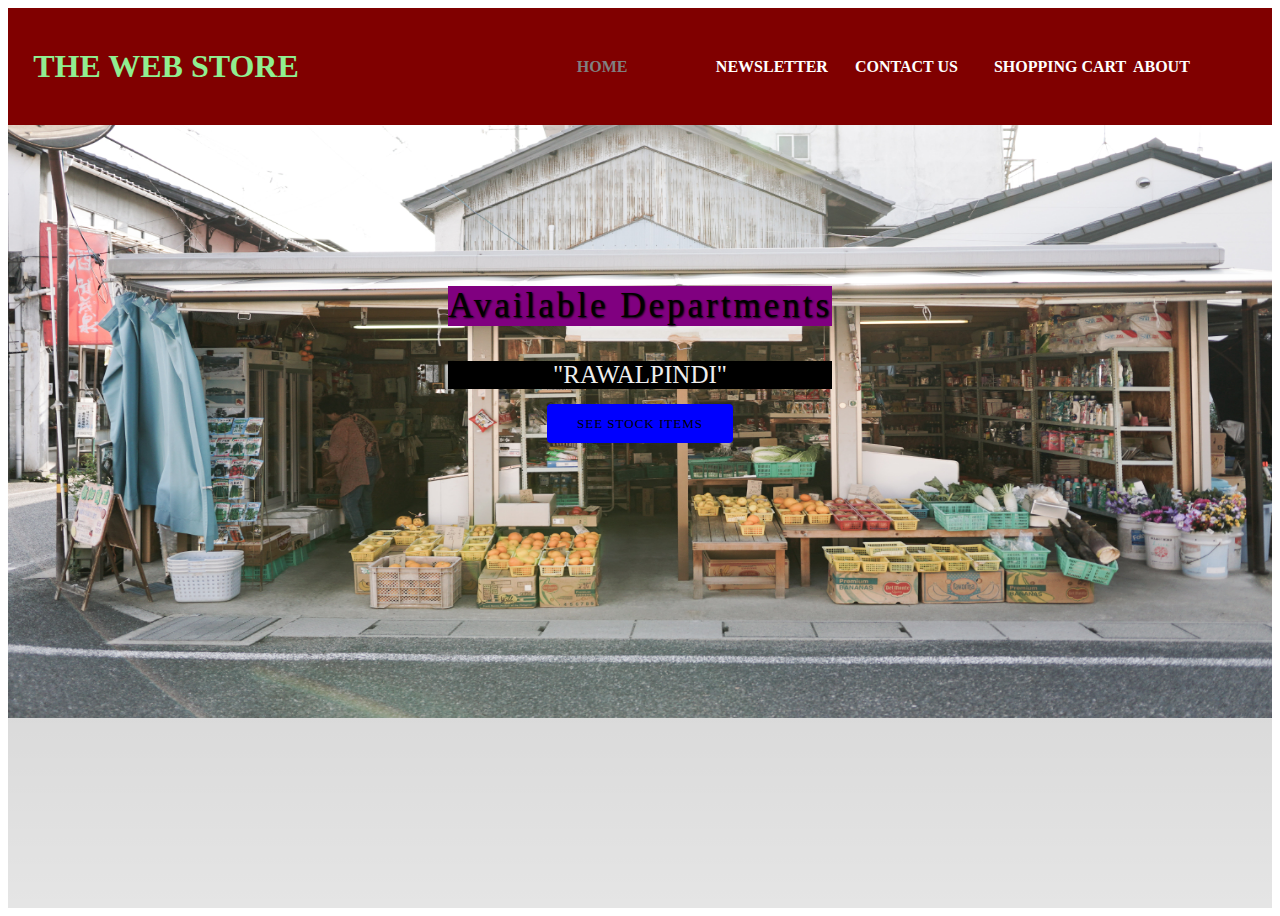
<file: index.html>
<!DOCTYPE html>
<html>
<head>
	<title>Home</title>
	<link rel="stylesheet" type="text/css" href="css/style.css">
	<link rel="stylesheet" href="https://cdnjs.cloudflare.com/ajax/libs/animate.css/3.7.2/animate.min.css">
	<link rel="shortcut icon" href="IMAGE/ico.ico">

</head>
<body>
		
	
<header>
<div  style="background-image: url('IMAGE/8.jpg');background-size: 100% 710px; width: 100%; height: 710px">
	<nav>
				

		<div class="logo"><h1 class="" >The Web Store</h1></div>
		<div class="menu">
			<a style="color:grey" href="index.html">Home</a>
			<a href="newsletter.html">NewsLetter</a>
			<a href="contactus.html">Contact Us</a>
			<a href="checkout.html">Shopping Cart</a>
			<a href="aboutus.html">About</a>
				
			
		</div>
		</nav><br/><br/><br/><br/><br/><br/><br/><center>
		<main>
			<section>
				<h3 style="background-color:purple">Available Departments</h3>
				<h1><span class="change_content"> </span></h1>
				<p style="background-color:black">"RAWALPINDI"</p>
				<a href="image.html"class="btntwo">See Stock items</a>
			</section>
		</main>
	
</header>
</body>
</html>
</file>
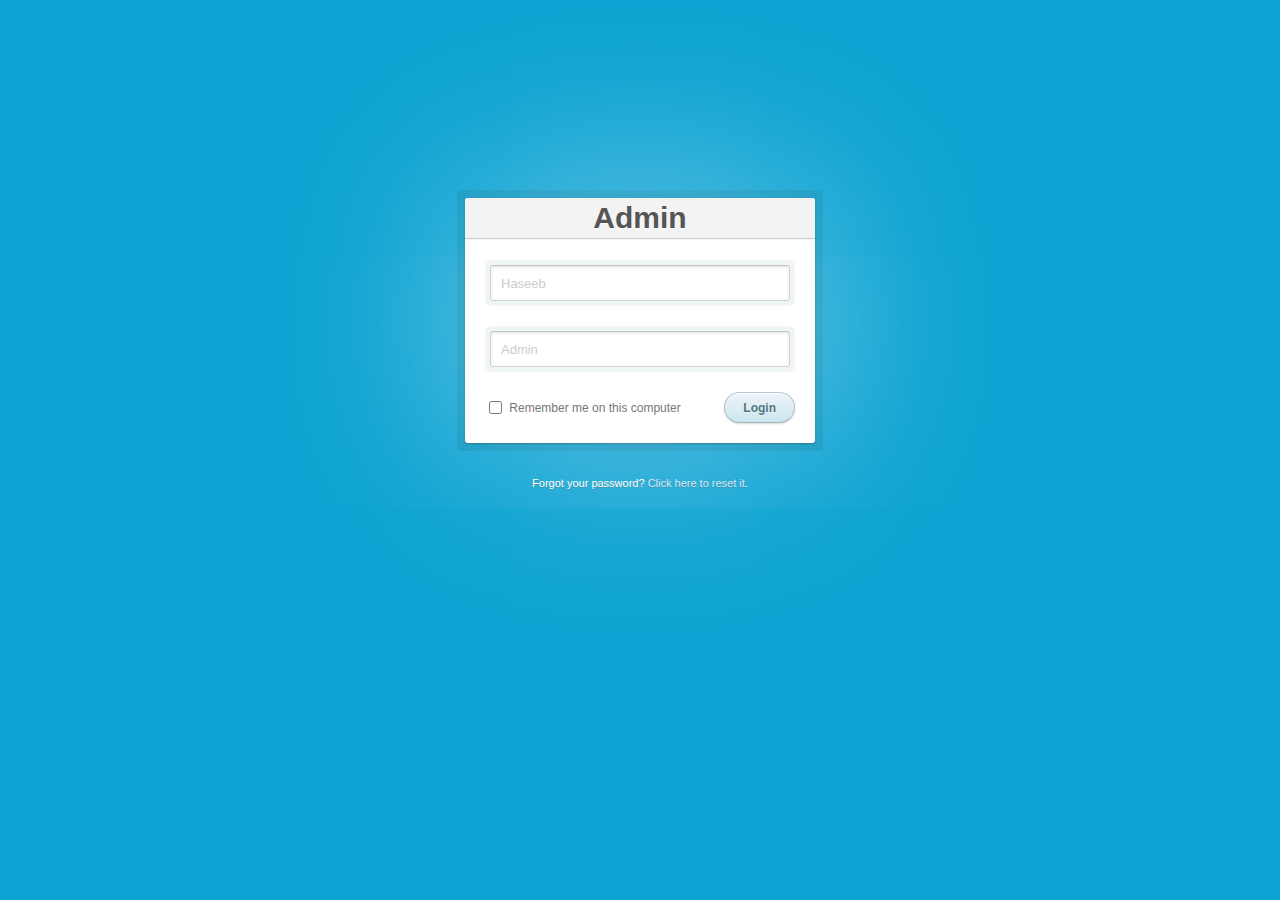
<file: Admin/index.html>
<!DOCTYPE html>
<html>
<head>
<title>Admin</title>
<link rel="stylesheet" type="text/css" href="css/stylesssss.css">
 	<link rel="shortcut icon" href="IMAGE/ico.ico">
</head>
 <body><br><br><br><br><br><br><br><br>
	<div class="login">
  <h1 style="font-size:30px"> Admin</h1>
  <form name="login">
  <form method="post" action="index.html">
    <p><input type="text" name="login" value="" placeholder="Haseeb" required></p>
    <p><input type="password" name="password" value="" placeholder="Admin" required></p>
    <p class="remember_me">
      <label>
        <input type="checkbox" name="remember_me" id="remember_me">
        Remember me on this computer
      </label>
    </p>
    <p class="submit"><input type="submit" onclick="check(this.form)" name="commit" value="Login"></p>
  </form>
  </form>
</div>

<div class="login-help">
  <p>Forgot your password? <a href="#">Click here to reset it</a>.</p>
</div>
<script language="javascript">
            function check(form) { /*function to check userid & password*/
                /*the following code checkes whether the entered userid and password are matching*/
               if(form.login.value == "Haseeb" && form.password.value == "Admin")
			   {
			   
                    window.open("home.html")/*opens the target page while Id & password matches*/
                }
                else {
                    alert("Error Password or Username")/*displays error message*/
                }
            }
        </script>
</body>
</html>
</file>
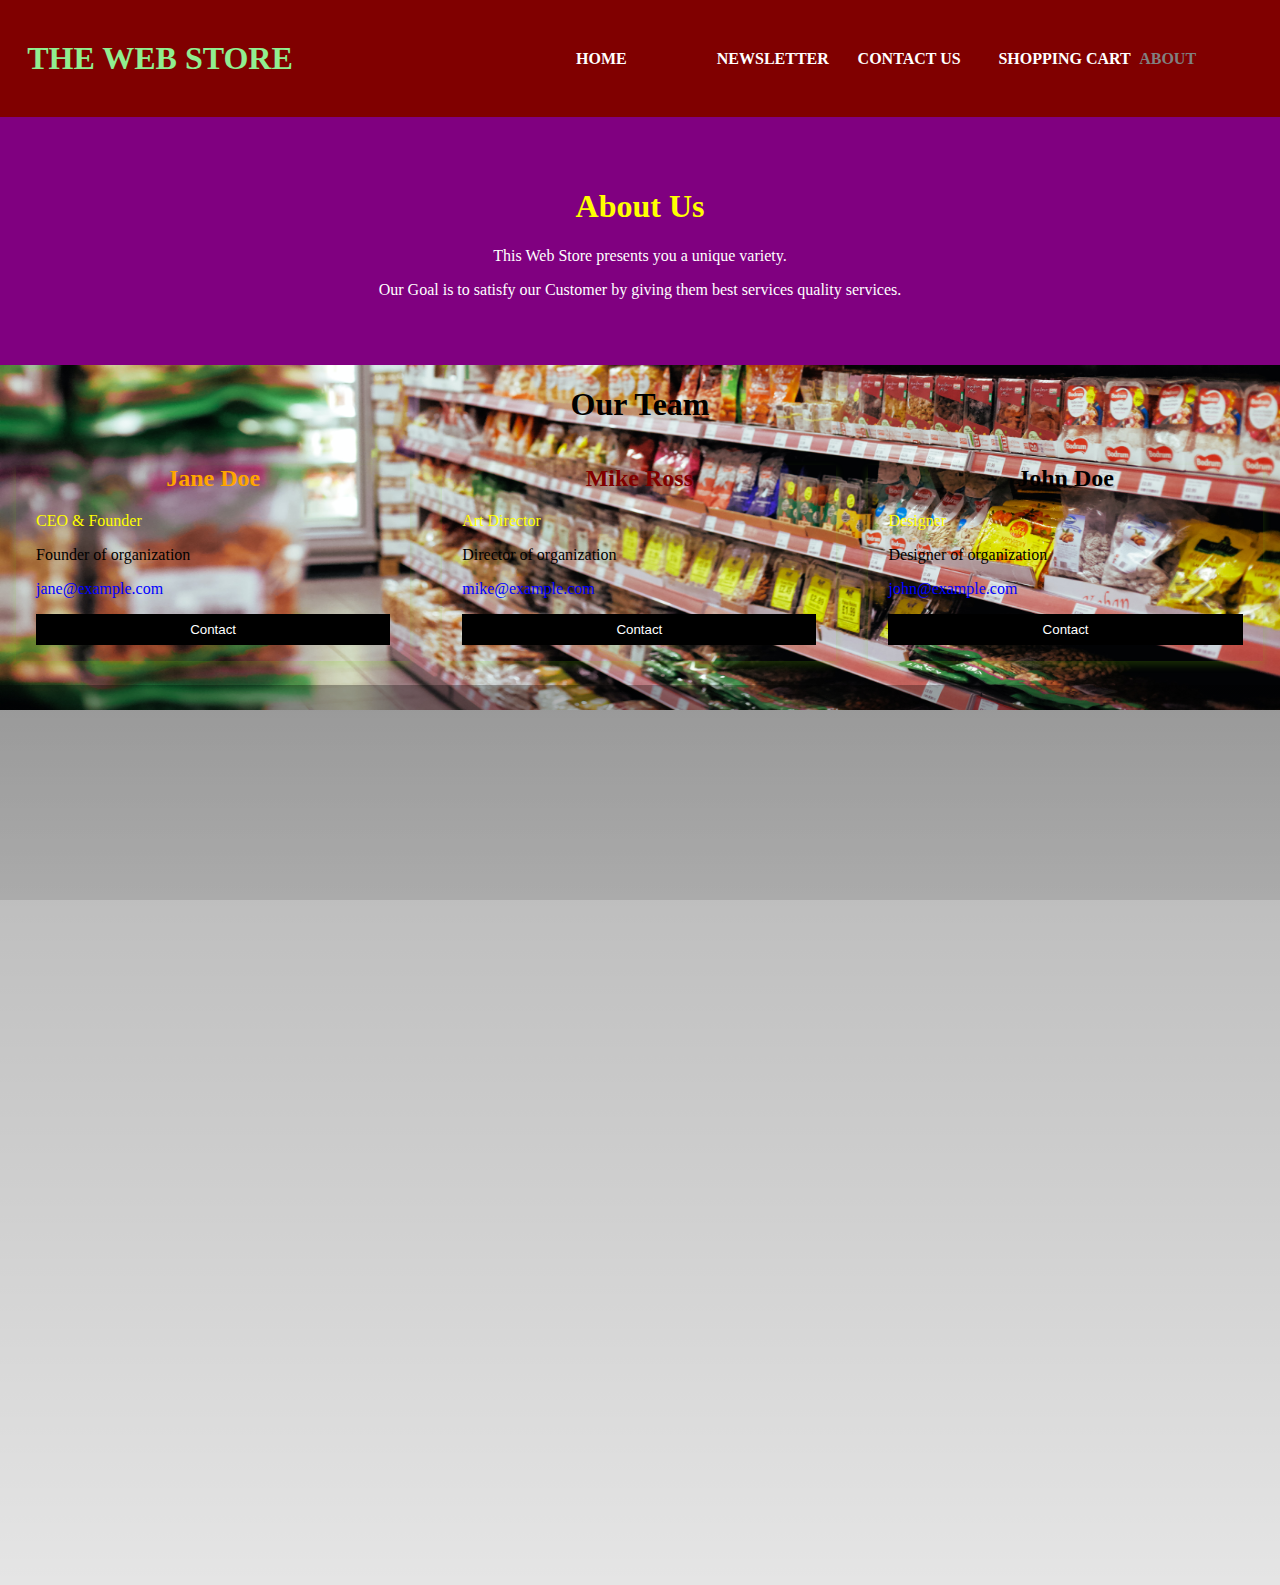
<file: aboutus.html>
<!DOCTYPE html>
<html>
<head>
	<title>About Us</title>
		<link rel="stylesheet" type="text/css" href="css/style.css">
				<link rel="stylesheet" type="text/css" href="css/styless.css">

	<link rel="stylesheet" href="https://cdnjs.cloudflare.com/ajax/libs/animate.css/3.7.2/animate.min.css">
	<link rel="shortcut icon" href="IMAGE/ico.ico">
 
	
</head>
<body>

<header>
<div  style="background-image: url('IMAGE/7.jpg');background-size: 100% 710px; width: 100%; height: 710px">

	<nav>
	
<div class="logo"><h1 class="" >The Web Store</h1></div>
		<div class="menu">
			<a  href="index.html">Home</a>
			<a href="newsletter.html">NewsLetter</a>
			<a href="contactus.html">Contact Us</a>
			<a href="checkout.html">Shopping Cart</a>
			<a style="color:grey"  href="aboutus.html">About</a>
			
			
		</div>
		</nav>
	
<div class="about-section">

  <h1 style="color:yellow";>About Us </h1>
  <p style="color:white";>This Web Store presents you a unique variety.</p>
  <p style="color:white";>Our Goal is to satisfy our Customer by giving them best services quality services.</p>
</div>

<h1 style="text-align:center ;color:black";>Our Team</h1>
<div class="row">
  <div class="column">
    <div class="card">
     
      <div class="container">
        <h2 style="color:orange ; text-align:center;">Jane Doe</h2>
        <p class="title" style="color:yellow";>CEO & Founder</p>
        <p>Founder of organization</p>
        <p style="color:blue";>jane@example.com</p>
        <p><button class="button">Contact</button></p>
      </div>
    </div>
  </div>

  <div class="column">
    <div class="card">
      <div class="container">
        <h2 style="color:maroon	; text-align:center;">Mike Ross</h2>
        <p class="title" style="color:yellow";>Art Director</p>
        <p>Director of organization</p>
        <p style="color:blue";>mike@example.com</p>
        <p><button class="button">Contact</button></p>
      </div>
    </div>
  </div>
  <div class="column">
    <div class="card">
      <div class="container">
        <h2 style="color:black ; text-align:center;">John Doe</h2>
        <p class="title" style="color:yellow";>Designer</p>
        <p>Designer of organization</p>
        <p style="color:blue";>john@example.com</p>
        <p><button class="button">Contact</button></p>
      </div>
    </div>
  </div>
</div>

</body>
<header>
</html>
</file>
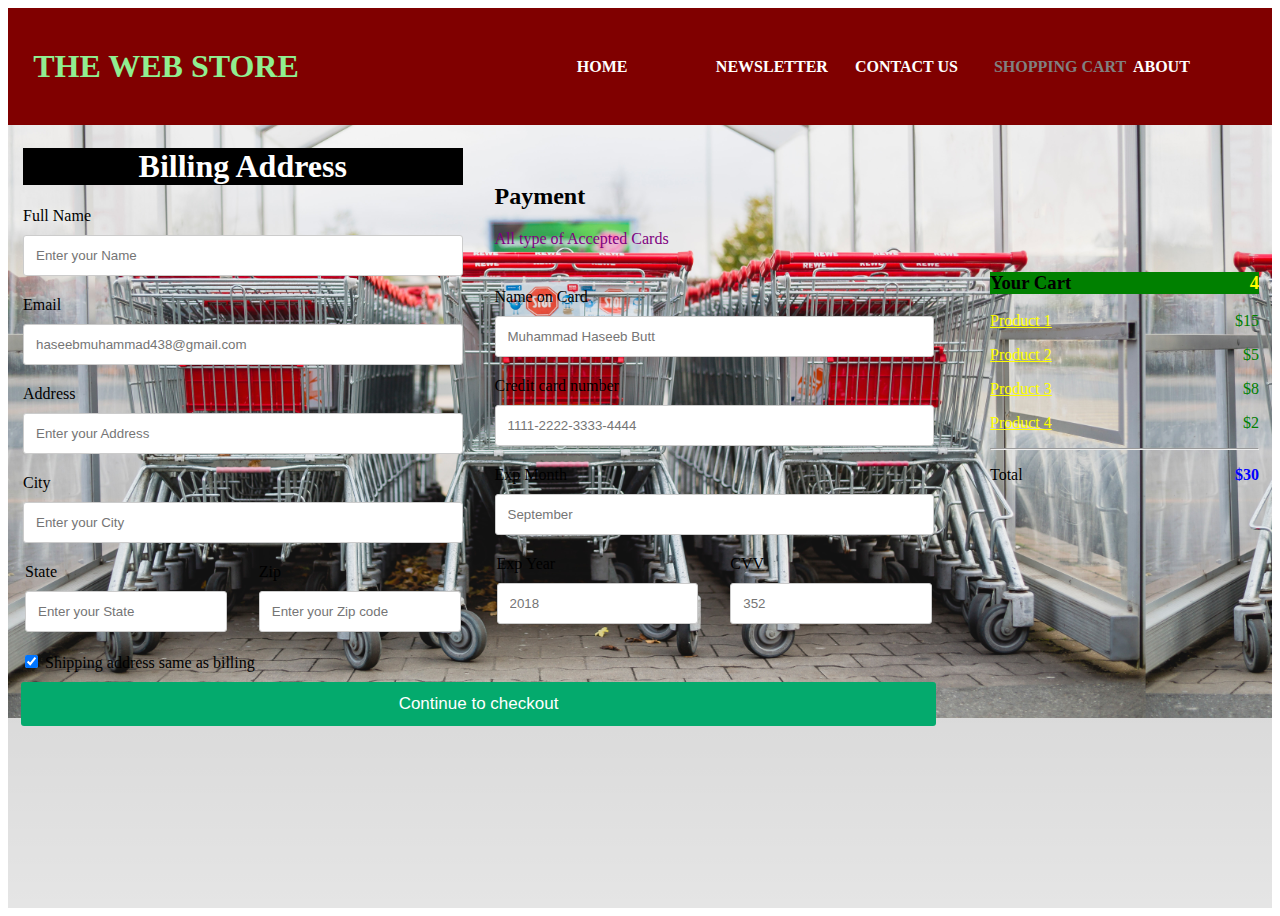
<file: checkout.html>
<!DOCTYPE html>
<html>
<head>
	<title>Cart</title>
	<link rel="stylesheet" type="text/css" href="css/style.css">
		<link rel="stylesheet" type="text/css" href="css/stylessss.css">

	<link rel="stylesheet" href="https://cdnjs.cloudflare.com/ajax/libs/animate.css/3.7.2/animate.min.css">
	<link rel="shortcut icon" href="IMAGE/ico.ico">

</head>
<body>
		

<header>
<div  style="background-image: url('IMAGE/17.jpg');background-size: 90% 710px; width: 100%; height: 710px">
	<nav>
			

		<div class="logo"><h1 class="" >The Web Store</h1></div>
		<div class="menu">
			<a href="index.html">Home</a>
			<a href="newsletter.html">NewsLetter</a>
			<a href="contactus.html">Contact Us</a>
			<a style="color:grey" href="checkout.html">Shopping Cart</a>
			<a href="aboutus.html">About</a>
			
			
		</div>
		</nav><div class="row">
  <div class="col-75">
    <div class="container">
      <form action="/action_page.php">

        <div class="row">
          <div class="col-50">
            <h1 style="color:White;background-color:black"><center>Billing Address</h1>
            <label for="fname"><i class="fa fa-user"></i> Full Name</label>
            <input type="text" id="fname" name="firstname" placeholder="Enter your Name" required>
            <label for="email"><i class="fa fa-envelope"></i> Email</label>
            <input type="text" id="email" name="email" placeholder="haseebmuhammad438@gmail.com" required>
            <label for="adr"><i class="fa fa-address-card-o"></i> Address</label>
            <input type="text" id="adr" name="address" placeholder="Enter your Address" required>
            <label for="city"><i class="fa fa-institution"></i> City</label>
            <input type="text" id="city" name="city" placeholder="Enter your City" required>

            <div class="row">
              <div class="col-50">
                <label for="state">State</label>
                <input type="text" id="state" name="state" placeholder="Enter your State" required>
              </div>
              <div class="col-50">
                <label for="zip">Zip</label>
                <input type="text" id="zip" name="zip" placeholder="Enter your Zip code" required>
              </div>
            </div>
          </div>

          <div class="col-50"><br><br>
            <h2>Payment</h2>
            <label for="fname" style="color:purple">All type of Accepted Cards</label>
            <div class="icon-container">
              <i class="fa fa-cc-visa" style="background-color:white;color:white;"></i>
              <i class="fa fa-cc-amex" style="color:blue;"></i>
              <i class="fa fa-cc-mastercard" style="color:red;"></i>
              <i class="fa fa-cc-discover" style="color:orange;"></i>
            </div>
            <label for="cname">Name on Card</label>
            <input type="text" id="cname" name="cardname" placeholder="Muhammad Haseeb Butt" required>
            <label for="ccnum">Credit card number</label>
            <input type="text" id="ccnum" name="cardnumber" placeholder="1111-2222-3333-4444">
            <label for="expmonth">Exp Month</label>
            <input type="text" id="expmonth" name="expmonth" placeholder="September">

            <div class="row">
              <div class="col-50">
                <label for="expyear">Exp Year</label>
                <input type="text" id="expyear" name="expyear" placeholder="2018">
              </div>
              <div class="col-50">
                <label for="cvv">CVV</label>
                <input type="text" id="cvv" name="cvv" placeholder="352">
              </div>
            </div>
          </div>

        </div>
        <label>
          <input type="checkbox" checked="checked" name="sameadr"> Shipping address same as billing
        </label>
        <input type="submit" value="Continue to checkout" class="btn">
      </form>
    </div>
  </div>

  <div class="col-25">
  <br/> <br/> <br/> <br/> <br/> <br/> <br/> 
    <div class="container">
      <h3 style="background-color:green">Your Cart
        <span class="price" style="color:yellow">
          <i class="fa fa-shopping-cart"></i>
          <b>4</b>
        </span>
      </h3>
      <p><a href="#" style="color:yellow">Product 1</a> <span class="price">$15</span></p>
      <p><a href="#" style="color:yellow">Product 2</a> <span class="price">$5</span></p>
      <p><a href="#" style="color:yellow">Product 3</a> <span class="price">$8</span></p>
      <p><a href="#" style="color:yellow">Product 4</a> <span class="price">$2</span></p>
      <hr/>
      <p>Total <span class="price" style="color:blue"><b>$30</b></span></p>
    </div>
  </div>
</div>
	
</header>
</body>
</html>
</file>
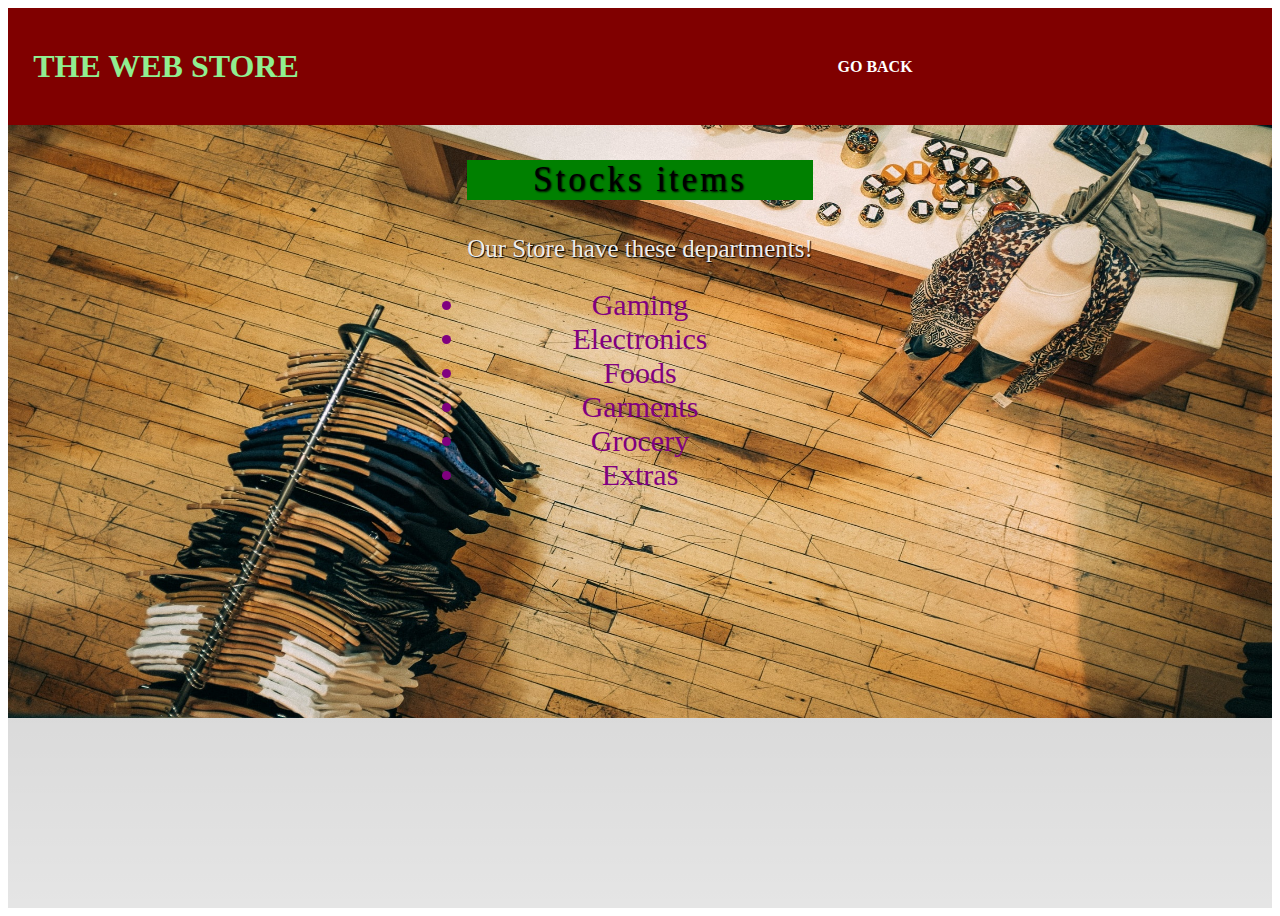
<file: image.html>
<!DOCTYPE html>
<html>
<head>
	<title>Store</title>
	<link rel="stylesheet" type="text/css" href="css/style.css">
	 <link rel="stylesheet" href="https://cdnjs.cloudflare.com/ajax/libs/animate.css/3.7.2/animate.min.css">
	 <link rel="shortcut icon" href="IMAGE/ico.ico">
</head>
<body>

<header>
	<div  style="background-image: url('IMAGE/9.jpg');background-size: 100% 710px; width: 100%; height: 710px">

	<nav>	

		<div class="logo"><h1 class="" >The Web Store</h1></div>
		<div class="menu">
			<a href="index.html">Go Back</a>
		
		</nav><center>
		<main>
			<section>
				<h3 style="background-color:green"> Stocks items</h3>
				<h1><span class="change_content"> </span></h1>
				<p> Our Store have these departments!</p>
				<li>Gaming</li>
				<li>Electronics</li>
				<li>Foods</li>
				<li>Garments</li>
				<li>Grocery</li>
				<li>Extras</li>

	 
				
			</section>
		</main>
	
	
</body>
</html>
</file>
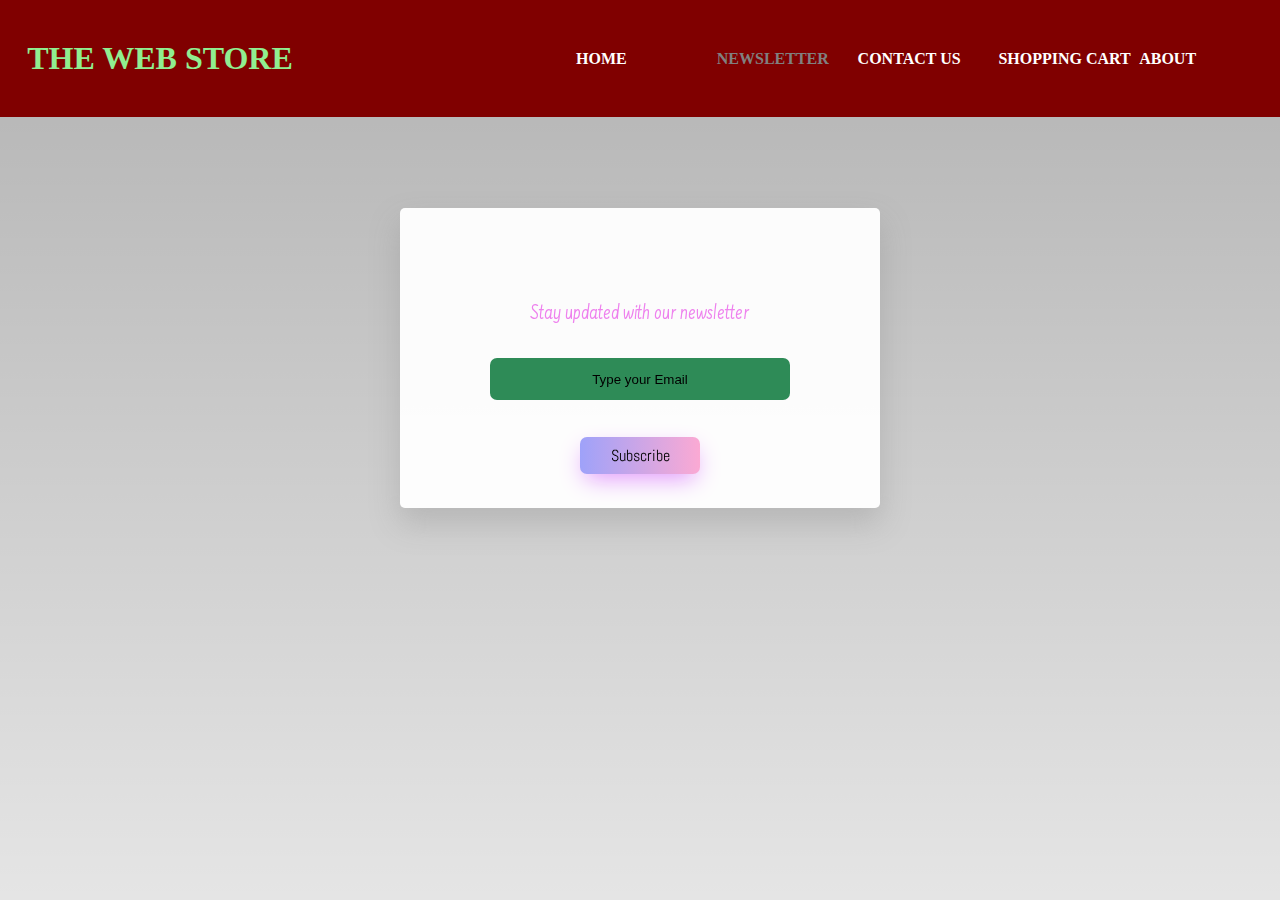
<file: newsletter.html>
<!DOCTYPE html>
<html>
<head>
	<title>NewsLetter</title>
	<link rel="stylesheet" type="text/css" href="css/style.css">
		<link rel="stylesheet" type="text/css" href="css/stylesss.css">
	<link rel="shortcut icon" href="IMAGE/ico.ico">

	 <link rel="stylesheet" href="https://cdnjs.cloudflare.com/ajax/libs/animate.css/3.7.2/animate.min.css">
</head>
<body>


<header>
	
	<nav>
		<div class="logo">
<h1 class="" >The Web Store</h1></div>
		<div class="menu">
			<a href="index.html">Home</a>
			<a  style="color:grey" href="newsletter.html">NewsLetter</a>
			<a href="contactus.html">Contact Us</a>
			<a href="checkout.html">Shopping Cart</a>
			<a href="aboutus.html">About</a>
			
			
		</div>
		</nav>
		
		<div id="container">
		
	<h2>Subscribe</h2>
	<p style="color:violet">Stay updated with our newsletter</p>
	<form>
		<input type="email" placeholder="Type your Email" required>
			<br>
		<button>Subscribe</button>
	</form>
</div>
	</header>
	
</body>
</html>
</file>
<file: css/style.css>
*{
box-sizing: border-box; 
}

header{
	width: 100%;height: 100vh;
	background-image:linear-gradient(rgba(0,0,0,0.3),rgba(0,0,0,0.1));
	background-repeat: no-repeat;
	background-size: cover;
}

li{
text-align:center;
color:purple;
font-size:30px;}
nav{
	width: 100%;height: 13vh;
	background-color:maroon;
	color: lightgreen;display: flex;justify-content: space-between;
	align-items: center;text-transform: uppercase;
}

nav .logo{
	width: 25%;text-align: center;
	/*background: red;*/
}

nav .menu{
	width: 55%;
	display: flex;justify-content: space-around;
}

nav .menu a{
	width: 25%;
	text-decoration: none; color: white;
	font-weight: bold;	 
}



main{
	height: auto;
	width: 85vh;
	display: flex;
	justify-content: center;
	align-items: center;
	text-align: center;color: black;
}

section{
text-align:center;
}

section h3{
	font-size: 35px;font-weight: 200;letter-spacing: 3px;
	text-shadow: 1px 1px 2px black;
	text-align:center;
}

section h1{
	margin: 30px; 0 20px 0;
	font-size: 55px;
	font-weight: 700;
	text-shadow: 2px 1px 5px black;
	text-transform: uppercase;

}

section p{
	font-size: 25px;
	color: #eee;
	white-space: 2px;
	margin-bottom: 25px;
	text-shadow: 1px 1px 1px black;
}

section a{
	padding: 12px 30px;
	border-radius: 4px;
	outline: none;
	text-transform: uppercase;
	font-size: 13px;
	font-weight: 500;
	text-decoration: none;
	letter-spacing: 1px;
	transition: all .5s ease;
}

section .btnone{
    /*background: #e3235d;*/
    background: #fff;
    color: #000;
}
.btnone:hover{
	background: #e3235d;
	color: black; 
}

section .btntwo{
	background: Blue;
	color: black; 
}

.btntwo:hover{
	background: #fff;
    color: #000;
}

.change_content:after{
	content: '';
	animation: changetext 10s infinite linear;
	color: yellow;
}

@keyframes  changetext{
	0%{content: "Electronics"}
	20%{content: "Grocery"}
	35%{content: "Garments"}
	60%{content: "Foods"}
	80%{content: "Extras"}
	80%{content: "Frozen"}
}
</file>
<file: Admin/css/stylesssss.css>
/*
 * Copyright (c) 2012 Thibaut Courouble
 * http://www.cssflow.com
 * Licensed under the MIT License
 *
 * Sass/SCSS source: https://goo.gl/0jzXf
 * PSD by Orman Clark: https://goo.gl/D8zmk
 */

body {
  font: 13px/20px "Lucida Grande", Tahoma, Verdana, sans-serif;
  color: #404040;
  background: #0ca3d2;
}

.login {
  position: relative;
  margin: 30px auto;
  padding: 20px 20px 20px;
  width: 310px;
  background: white;
  border-radius: 3px;
  -webkit-box-shadow: 0 0 200px rgba(255, 255, 255, 0.5), 0 1px 2px rgba(0, 0, 0, 0.3);
  box-shadow: 0 0 200px rgba(255, 255, 255, 0.5), 0 1px 2px rgba(0, 0, 0, 0.3);
}

.login:before {
  content: '';
  position: absolute;
  top: -8px;
  right: -8px;
  bottom: -8px;
  left: -8px;
  z-index: -1;
  background: rgba(0, 0, 0, 0.08);
  border-radius: 4px;
}

.login h1 {
  margin: -20px -20px 21px;
  line-height: 40px;
  font-size: 15px;
  font-weight: bold;
  color: #555;
  text-align: center;
  text-shadow: 0 1px white;
  background: #f3f3f3;
  border-bottom: 1px solid #cfcfcf;
  border-radius: 3px 3px 0 0;
  background-image: -webkit-linear-gradient(top, whiteffd, #eef2f5);
  background-image: -moz-linear-gradient(top, whiteffd, #eef2f5);
  background-image: -o-linear-gradient(top, whiteffd, #eef2f5);
  background-image: linear-gradient(to bottom, whiteffd, #eef2f5);
  -webkit-box-shadow: 0 1px whitesmoke;
  box-shadow: 0 1px whitesmoke;
}

.login p {
  margin: 20px 0 0;
}

.login p:first-child {
  margin-top: 0;
}

.login input[type=text], .login input[type=password] {
  width: 278px;
}

.login p.remember_me {
  float: left;
  line-height: 31px;
}

.login p.remember_me label {
  font-size: 12px;
  color: #777;
  cursor: pointer;
}

.login p.remember_me input {
  position: relative;
  bottom: 1px;
  margin-right: 4px;
  vertical-align: middle;
}

.login p.submit {
  text-align: right;
}

.login-help {
  margin: 20px 0;
  font-size: 11px;
  color: white;
  text-align: center;
  text-shadow: 0 1px #2a85a1;
}

.login-help a {
  color: #cce7fa;
  text-decoration: none;
}

.login-help a:hover {
  text-decoration: underline;
}

:-moz-placeholder {
  color: #c9c9c9 !important;
  font-size: 13px;
}

::-webkit-input-placeholder {
  color: #ccc;
  font-size: 13px;
}

input {
  font-family: 'Lucida Grande', Tahoma, Verdana, sans-serif;
  font-size: 14px;
}

input[type=text], input[type=password] {
  margin: 5px;
  padding: 0 10px;
  width: 200px;
  height: 34px;
  color: #404040;
  background: white;
  border: 1px solid;
  border-color: #c4c4c4 #d1d1d1 #d4d4d4;
  border-radius: 2px;
  outline: 5px solid #eff4f7;
  -moz-outline-radius: 3px;
  -webkit-box-shadow: inset 0 1px 3px rgba(0, 0, 0, 0.12);
  box-shadow: inset 0 1px 3px rgba(0, 0, 0, 0.12);
}

input[type=text]:focus, input[type=password]:focus {
  border-color: #7dc9e2;
  outline-color: #dceefc;
  outline-offset: 0;
}

input[type=submit] {
  padding: 0 18px;
  height: 29px;
  font-size: 12px;
  font-weight: bold;
  color: #527881;
  text-shadow: 0 1px #e3f1f1;
  background: #cde5ef;
  border: 1px solid;
  border-color: #b4ccce #b3c0c8 #9eb9c2;
  border-radius: 16px;
  outline: 0;
  -webkit-box-sizing: content-box;
  -moz-box-sizing: content-box;
  box-sizing: content-box;
  background-image: -webkit-linear-gradient(top, #edf5f8, #cde5ef);
  background-image: -moz-linear-gradient(top, #edf5f8, #cde5ef);
  background-image: -o-linear-gradient(top, #edf5f8, #cde5ef);
  background-image: linear-gradient(to bottom, #edf5f8, #cde5ef);
  -webkit-box-shadow: inset 0 1px white, 0 1px 2px rgba(0, 0, 0, 0.15);
  box-shadow: inset 0 1px white, 0 1px 2px rgba(0, 0, 0, 0.15);
}

input[type=submit]:active {
  background: #cde5ef;
  border-color: #9eb9c2 #b3c0c8 #b4ccce;
  -webkit-box-shadow: inset 0 0 3px rgba(0, 0, 0, 0.2);
  box-shadow: inset 0 0 3px rgba(0, 0, 0, 0.2);
}

.lt-ie9 input[type=text], .lt-ie9 input[type=password] {
  line-height: 34px;
}
</file>
<file: css/styless.css>
body {
  margin: 0;
}

html {
  box-sizing: border-box;
  color:black;
}

*, *:before, *:after {
  box-sizing: inherit;
}

main{
height:100%;
}
.column {
  float: left;
  width: 33.3%;
  margin-bottom: 16px;
  padding: 0 8px;
}

.card {
  box-shadow: 0 4px 8px 0 rgba(120, 220, 0, 0.2);
  margin: 8px;
}

.about-section {
  padding: 50px;
  text-align: center;
  background-color: transparent;
  color: black;
  background-color:purple;
}	

.container {
  padding: 0 20px;
}

.container::after, .row::after {
  content: "";
  clear: both;
  display: table;
}

.title {
  color: grey;
}

.button {
  border: none;
  outline: 0;
  display: inline-block;
  padding: 8px;
  color: white;
  background-color: #000;
  text-align: center;
  cursor: pointer;
  width: 100%;
}

.button:hover {
  background-color: red;
}
@media screen and (max-width: 250px) {
  .column {
    width: 100%;
    display: block;
  }
}
</file>
<file: css/stylessss.css>
.row {
  display: -ms-flexbox; /* IE10 */
  display: flex;
  -ms-flex-wrap: wrap; /* IE10 */
  flex-wrap: wrap;
  margin: 0 -14px;
}
main{
height:100%;
}
.col-25 {
  -ms-flex: 25%; /* IE10 */
  flex: 25%;
}

.col-50 {
  -ms-flex: 50%; /* IE10 */
  flex: 50%;
}

.col-75 {
  -ms-flex: 75%; /* IE10 */
  flex: 75%;
}

.col-25,
.col-50,
.col-75 {
  padding: 0 16px;
  
}

.container {
  background-color: transparent;
  padding: 1px 10px 10px 10px;
  border: 1px solid transparent;
  border-radius: 1px;
  color:black;
}

input[type=text] {
  width: 100%;
  margin-bottom: 20px;
  padding: 12px;
  border: 1px solid #ccc;
  border-radius: 3px;
  color:grey;
  
}

label {
  margin-bottom: 10px;
  display: block;
}


.icon-container {
  margin-bottom: 10px;
  padding: 10px 0;
  font-size: 24px;
  color:white;
}

.btn {
  background-color: #04AA6D;
  color: white;
  padding: 12px;
  margin-bottom:40px;
  border: none;
  width: 100%;
  border-radius: 3px;
  cursor: pointer;
  font-size: 17px;
}

.btn:hover {
  background-color: white;
  color:black
}

span.price {

  float: right;
  color: green;
}

/* Responsive layout - when the screen is less than 800px wide, make the two columns stack on top of each other instead of next to each other (and change the direction - make the "cart" column go on top) */
@media (max-width: 200px) {
  .row {
    flex-direction: column-reverse;
  }
  .col-25 {
	  margin-top:10px;
    margin-bottom: 30px;
  }
}
</file>
<file: css/stylesss.css>
/* fonts  */
@import url('https://fonts.googleapis.com/css?family=Abel|Aguafina+Script|Artifika|Athiti|Condiment|Dosis|Droid+Serif|Farsan|Gurajada|Josefin+Sans|Lato|Lora|Merriweather|Noto+Serif|Open+Sans+Condensed:300|Playfair+Display|Rasa|Sahitya|Share+Tech|Text+Me+One|Titillium+Web');

body {
/* 	background-image: linear-gradient(to top, #cd9cf2 0%, #f6f3ff 100%); */
	background: url(https://static.pexels.com/photos/5782/nature-flowers-vintage-plant.jpg);
	background-attachment: fixed;
	background-size:cover;
	margin: 0;
}


#container{
	background-image: linear-gradient(to top, rgba(205, 156, 242, 0.40) 0%, rgba(246, 255, 255, 0.71) 100%);
	box-shadow: 0 15px 30px 1px rgba(128, 128, 128, 0.31);
	text-align: center;
	border-radius: 5px;
	margin: 13em auto;
	background: rgba(255, 255, 255, 0.95);
	height: 300px;
	width: 480px;
	padding: 1em;
	
	position: fixed;
	bottom: 0;
	right: 0;
	left: 0;
	top: 0;	
	
	
}

#container h2 {
	background: url(https://static.pexels.com/photos/5782/nature-flowers-vintage-plant.jpg);
    -webkit-text-fill-color: transparent;
    -webkit-background-clip: text;
/* 	background-image: linear-gradient(to top, #cd9cf2 0%, #f6f3ff 100%); */
	font-family: 'Playfair Display', serif;
	background-repeat: no-repeat;
	background-attachment: fixed;
	background-size:cover;
	letter-spacing: 2px;
	font-size: 3.5em;
	margin: 0;

	
	
}
#container p {
	font-family: 'Farsan', cursive;
	margin: 3px 0 1.5em 0;
	font-size: 1.3em;
	color: #7d7d7d;
}

#container input {
/* 	background: rgba(255, 13, 254, 0.90); */
	width: 300px;
	display: inline-block;
	text-align: center;
	border-radius: 7px;
	background: seagreen;
	padding: 1em 2em;
	outline: none;
	border: none;
	color: black;
	transition: 0.3s linear;
}
::placeholder{color: black;}
#container input:focus {background: rgba(0, 0, 333, 0.10);}

#container button {
	background-image: linear-gradient(to left, rgba(255, 146, 202, 0.75) 0%, rgba(145, 149, 251, 0.86) 100%);
	box-shadow: 0 9px 25px -5px #df91fb;
	font-family: 'Abel', sans-serif;
	padding: 0.5em 1.9em;
	margin: 2.3em 0 0 0;
	border-radius: 7px;
	font-size: 1.4em;
	cursor: pointer;
	color: black;
	font-size: 1em;
	outline: none;
	border: none;
	transition: 0.3s linear;

}
#container button:hover{color:red;background-color: red;}
#container button:active{transform: translatey(5px);}
</file>
